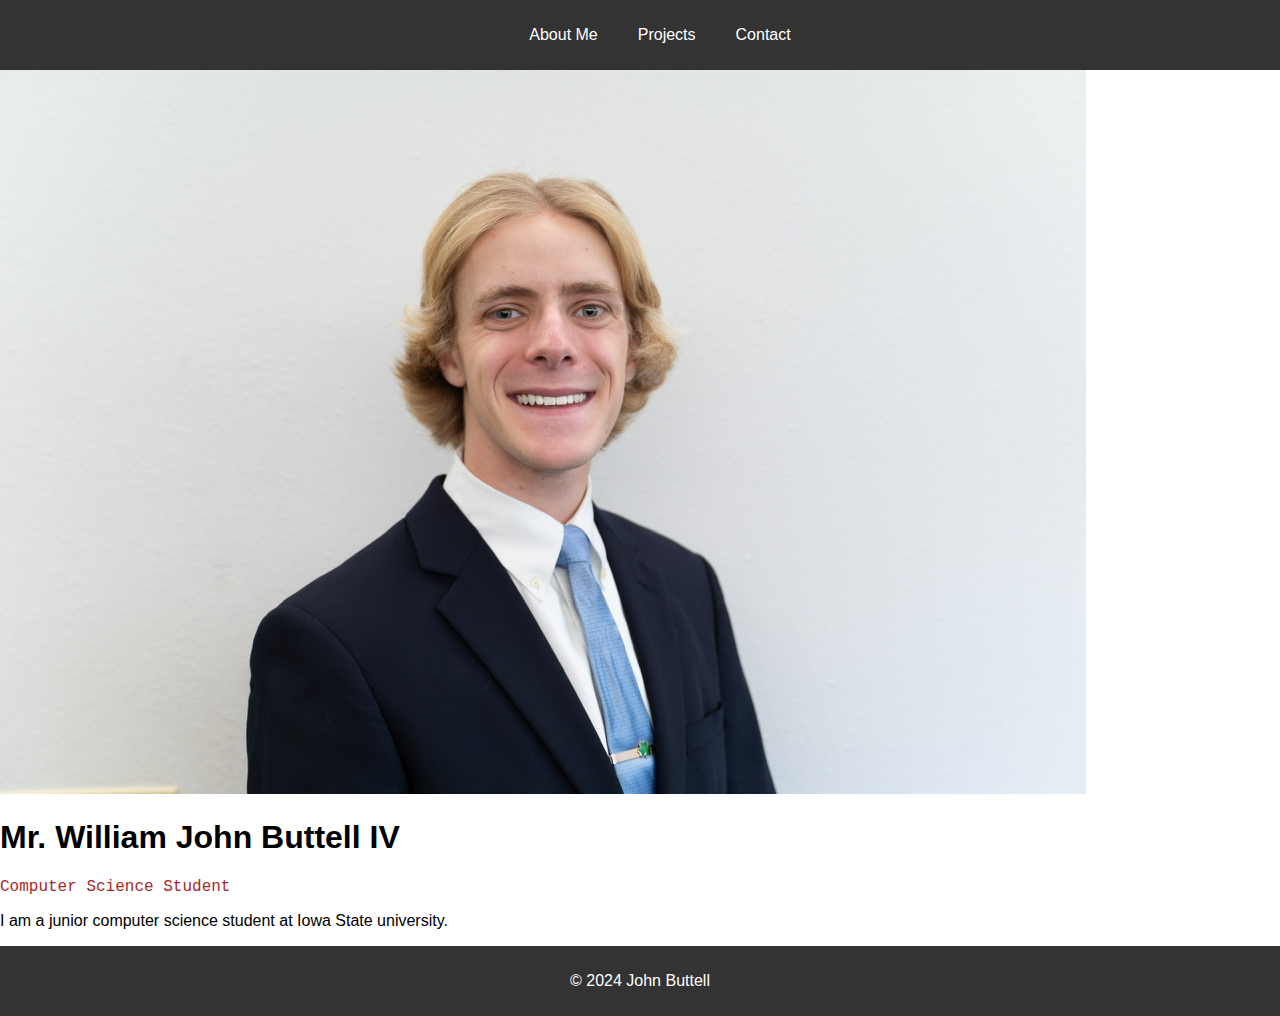
<file: index.html>
<!DOCTYPE html>
<html lang="en">
<head>
    <meta charset="UTF-8">
    <meta http-equiv="X-UA-Compatible" content="IE=edge">
    <meta name="viewport" content="width=device-width, initial-scale=1.0">

    <link rel="stylesheet" href="./style.css">

    <title>John Buttell</title>
</head>
<body>
    <header>
        <nav>
       <ul>
       <li><a href="./index.html">About Me</a></li>
       <li><a href="./projects.html">Projects</a></li>
       <li><a href="./contact.html">Contact</a></li>
       </ul>
       </nav>
    </header>

    <div class="container">
        <img src= "./images/B1D1AEE8-0096-498B-8042-A618357FFF7C_1_105_c.jpeg" alt="Profile Photo">
        <h1>Mr. William John Buttell IV</h1>
        <p style="font-family: 'Courier New', Courier, monospace; color: brown">Computer Science Student</p>

        <p>I am a junior computer science student at Iowa State university. </p>
        </div>


        <footer>
            <p>&copy; 2024 John Buttell</p>
        </footer>
</body>
</html>
</file>
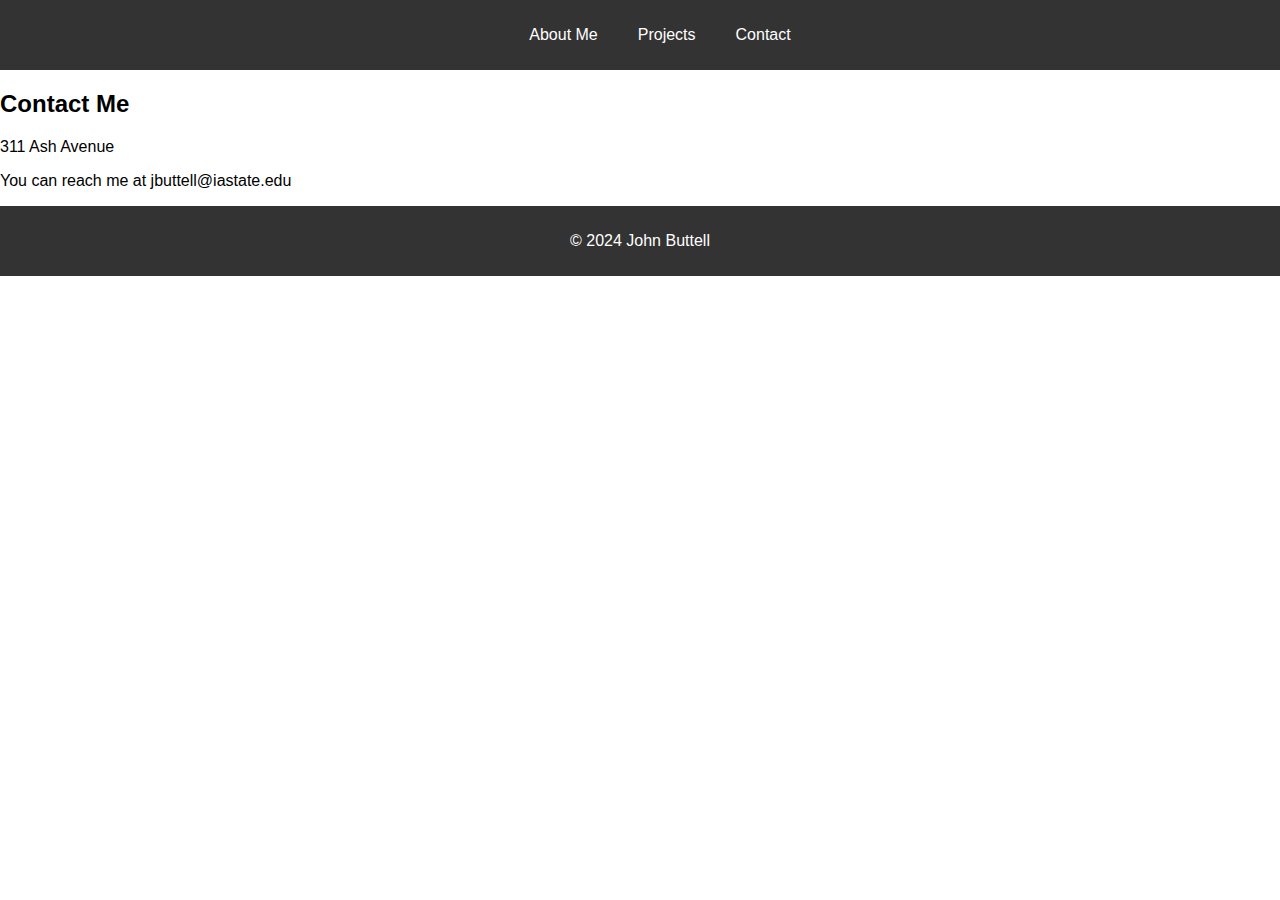
<file: contact.html>
<!DOCTYPE html>
<html lang="en">
<head>
    <meta charset="UTF-8">
    <meta http-equiv="X-UA-Compatible" content="IE=edge">
    <meta name="viewport" content="width=device-width, initial-scale=1.0">

    <link rel="stylesheet" href="./style.css">

    <title>John Buttell</title>
</head>
<body>
    <header>
        <nav>
       <ul>
       <li><a href="./index.html">About Me</a></li>
       <li><a href="./projects.html">Projects</a></li>
       <li><a href="./contact.html">Contact</a></li>
       </ul>
       </nav>
    </header>

    <div class="container">
        <h2>Contact Me</h2>
         <p>311 Ash Avenue</p>
        <p>You can reach me at jbuttell@iastate.edu</p>
    </div>

    <footer>
        <p>&copy; 2024 John Buttell</p>
    </footer>
</body>
</html>
</file>
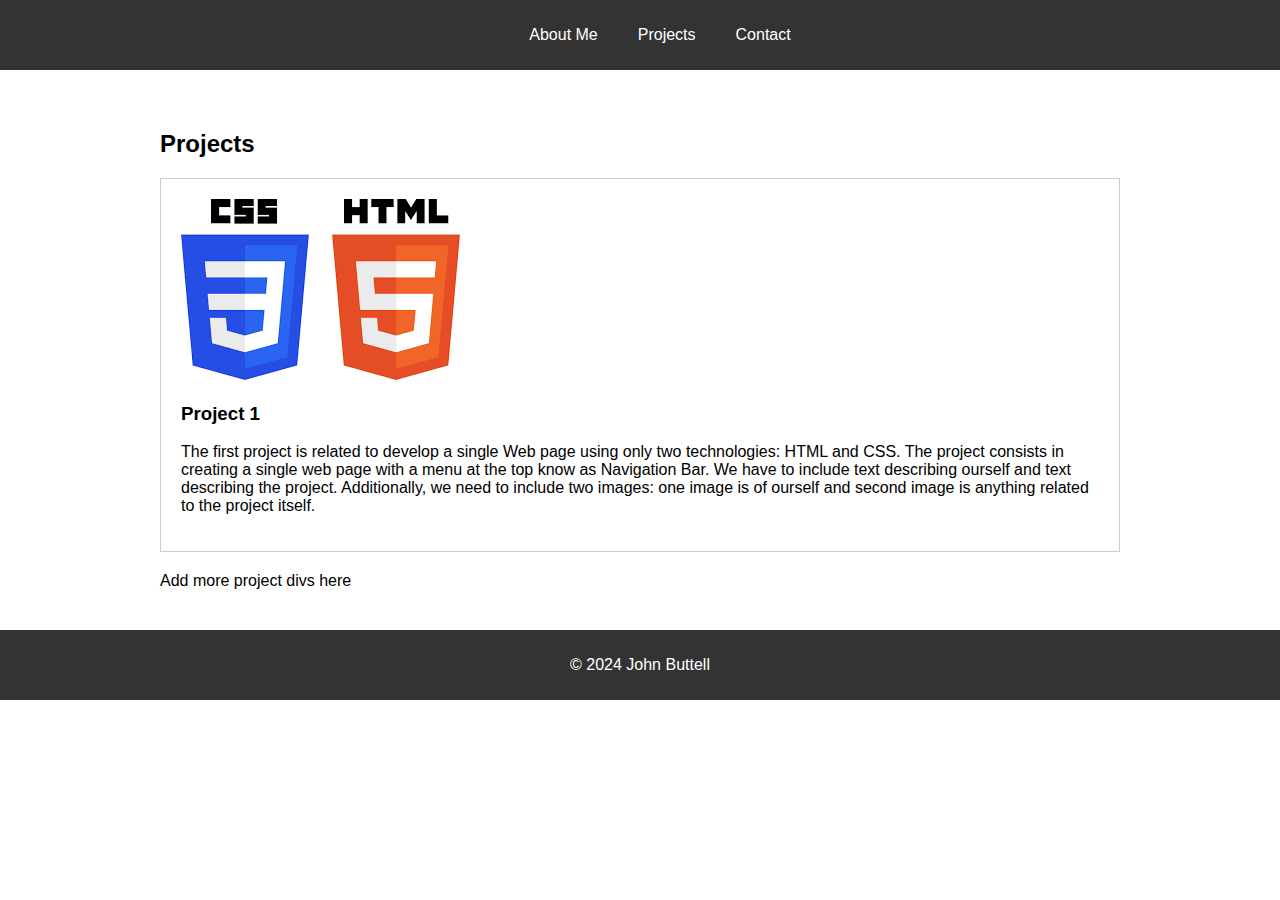
<file: projects.html>
<!DOCTYPE html>
<html lang="en">
<head>
    <meta charset="UTF-8">
    <meta http-equiv="X-UA-Compatible" content="IE=edge">
    <meta name="viewport" content="width=device-width, initial-scale=1.0">

    <link rel="stylesheet" href="./style.css">

    <style>
        .container {
        max-width: 960px;
        margin: 0 auto;
        padding: 40px;
        }
        .project {
        margin-bottom: 20px;
        border: 1px solid #ccc;
        padding: 20px;
        }
    </style>

    <title>John Buttell</title>
</head>
<body>
    <header>
        <nav>
       <ul>
       <li><a href="./index.html">About Me</a></li>
       <li><a href="./projects.html">Projects</a></li>
       <li><a href="./contact.html">Contact</a></li>
       </ul>
       </nav>
    </header>


    <div class="container">
        <h2>Projects</h2>
        <div class="project">
        <img src= "./images/02_3_21_project1.png" alt="Project 1">
        <h3>Project 1</h3>
        <p>The first project is related to develop a single Web page using
         only two technologies: HTML and CSS. The project consists in
         creating a single web page with a menu at the top know as
         Navigation Bar. We have to include text describing ourself and
         text describing the project. Additionally, we need to include
         two images: one image is of ourself and second image is anything
         related to the project itself.</p>
        </div>
        Add more project divs here
        </div>


        <footer>
        <p>&copy; 2024 John Buttell</p>
    </footer>
</body>
</html>
</file>
<file: style.css>
header {
    background-color: #333;
    color: #fff;
    padding: 10px 0;
    }


nav ul {
    list-style: none;
    display: flex;
    justify-content: center;
    }

nav li {
margin: 0 20px;
    }

nav a {
text-decoration: none;
color: #fff;
    }


img {
    max-width: 200%;
    }

body {
    font-family: Arial, sans-serif;
    margin: 0;
    padding: 0;
    }
footer {
text-align: center;
padding: 10px;
background-color: #333;
color: #fff;
}
</file>
